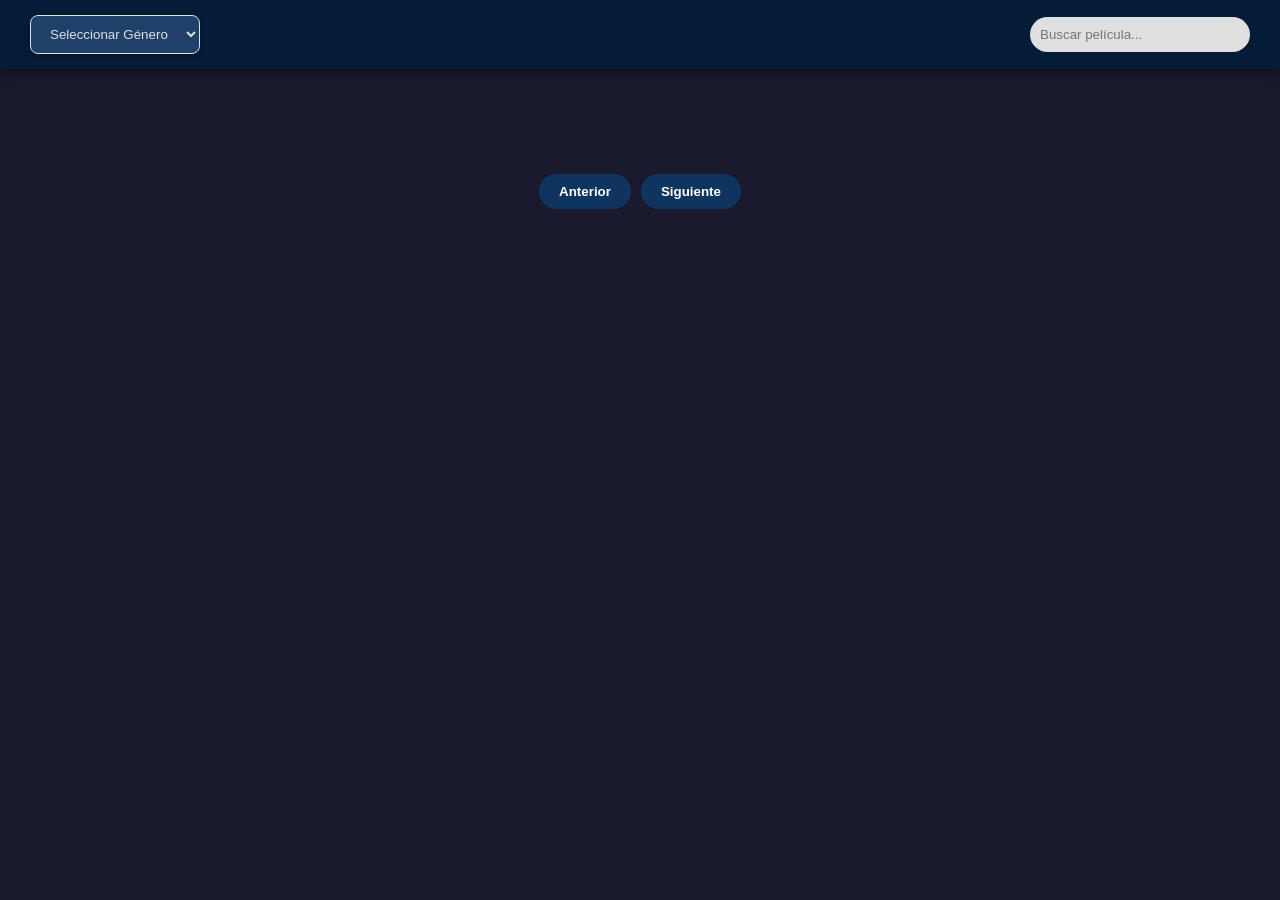
<file: public.html>
<!DOCTYPE html>
<html lang="es">
<head>
  <meta charset="UTF-8">
  <meta name="viewport" content="width=device-width, initial-scale=1.0">
  <title>Películas</title>
  <link rel="stylesheet" href="Estilos/styles.css">
</head>
<body>

  <header id="header">

    <select id="genre-select">
      <option value="">Seleccionar Género</option>
      <option value="Movie">Películas</option>
      <option value="TV Series">Series de TV</option>
    </select>

    <div id="search">
      <input type="text" id="search-input" placeholder="Buscar película..." />
    </div>
  </header>

  <section id="peliculas-container"></section>

  <nav id="pagination">
    <button id="btn-anterior">Anterior</button>
    <button id="btn-siguiente">Siguiente</button>
  </nav>
  
  <script src="nuevo.js"></script>
</body>
</html>
</file>
<file: Estilos/styles.css>
/* Estilo global */
body {
  font-family: 'Roboto', sans-serif;
  margin: 0;
  padding: 0;
  background-color: #1a1a2e;
  color: #fff;
  line-height: 1.6;
}

/* Encabezado */
#header {
  display: flex;
  justify-content: space-between;
  align-items: center;
  padding: 15px 30px;
  background-color: #051c38;  
  color: white;
  box-shadow: 0 4px 10px rgba(0, 0, 0, 0.5);
}

#search input {
  padding: 10px;
  border: none;
  border-radius: 25px;
  outline: none;
  width: 200px;
  transition: width 0.3s ease, box-shadow 0.3s ease;
  background-color: #e0e0e0;
  color: #333;
}

#search input:focus {
  width: 250px;
  box-shadow: 0 4px 10px rgba(0, 0, 0, 0.5);
}

/* Selector de género */
#genre-select {
  padding: 10px 15px;
  border-radius: 8px;
  border: 1px solid #e0e0e0;
  background-color: #1f4068;
  color: #e0e0e0;
  font-weight: normal;
  cursor: pointer;
  transition: background-color 0.3s ease, color 0.3s ease, box-shadow 0.3s ease;
  box-shadow: 0 3px 6px rgba(0, 0, 0, 0.2);
}

#genre-select:hover {
  background-color: #16213e;
  color: #ffffff;
  box-shadow: 0 4px 8px rgba(0, 0, 0, 0.3);
}


/* Contenedor de películas */
#peliculas-container {
  display: flex;
  flex-wrap: wrap;
  justify-content: center;
  gap: 20px;
  padding: 30px;
  margin-top: 20px;
}

/* Tarjetas de películas */
.pelicula {
  position: relative;
  width: 220px;
  height: 330px;
  background-color: #16213e;
  border-radius: 15px;
  overflow: hidden;
  box-shadow: 0 8px 16px rgba(0, 0, 0, 0.3);
  transition: transform 0.3s ease-in-out, box-shadow 0.3s ease-in-out;
  cursor: pointer;
}

.pelicula:hover {
  transform: translateY(-10px);
  box-shadow: 0 12px 24px rgba(0, 0, 0, 0.4);
}

.pelicula img {
  width: 100%;
  height: 100%;
  object-fit: cover;
  transition: transform 0.4s ease;
  border-radius: 15px;
}

.pelicula:hover img {
  transform: scale(1.08);
}

/* Información de la película */
.pelicula-info {
  position: absolute;
  top: 0;
  left: 0;
  right: 0;
  bottom: 0;
  background: linear-gradient(to top, rgba(0, 0, 0, 0.8), rgba(0, 0, 0, 0.1));
  color: white;
  padding: 20px;
  display: flex;
  flex-direction: column;
  justify-content: flex-end;
  align-items: center;
  opacity: 0;
  transition: opacity 0.4s ease;
  border-radius: 15px;
}

.pelicula-info h3 {
  margin: 0;
  font-size: 1.3rem;
  text-align: center;
}

.pelicula-info p {
  font-size: 0.9rem;
  margin-top: 5px;
}

.pelicula:hover .pelicula-info {
  opacity: 1;
}

/* Paginación */
#pagination {
  display: flex;
  justify-content: center;
  margin: 20px;
}

#pagination button {
  padding: 10px 20px;
  margin: 5px;
  background-color: #0f3460;
  color: white;
  border: none;
  border-radius: 25px;
  cursor: pointer;
  font-weight: bold;
  transition: background-color 0.3s ease;
}

#pagination button:hover {
  background-color: #16213e;
}

#pagination button:disabled {
  background-color: #555;
  cursor: not-allowed;
}
</file>
